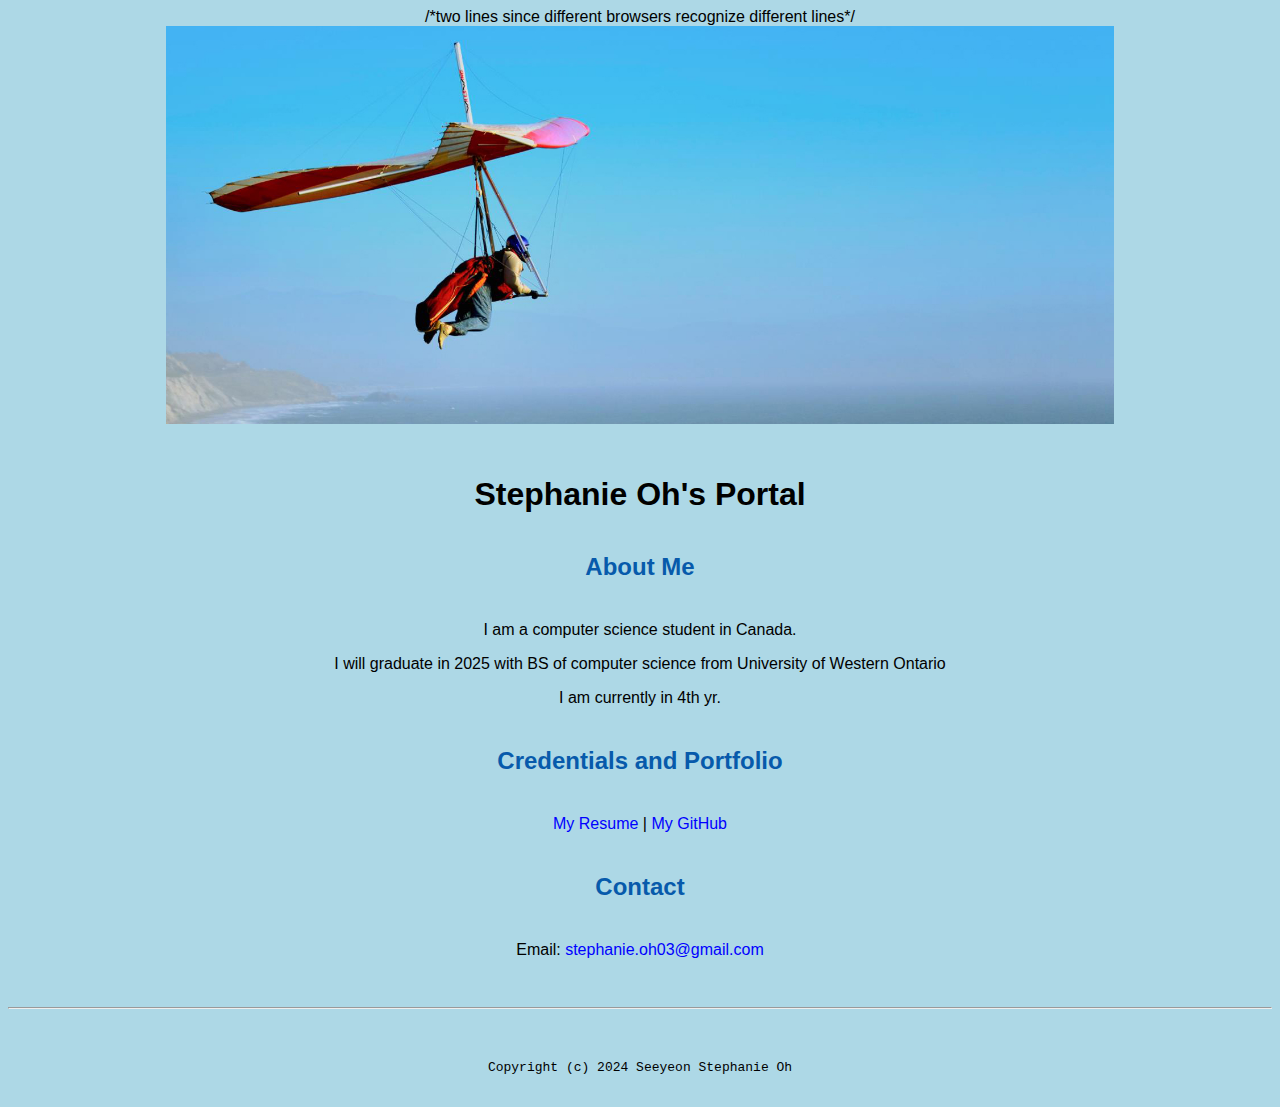
<file: index.html>
<!doctype html>

<!-- this is a comment for human! -->

<html lang="en">

  <header>
    <title>Seeyeon Stephanie Oh's Portal </title>
    <link rel="stylesheet" href="css/master.css">
    /*two lines since different browsers recognize different lines*/
    <link rel="FaviconIcon" href="favicon.ico" type="image/x-icon">
    <link rel="shortcut" href="favicon.ico" type="image/x-icon">
    <meta name="viewport" contwent="width-device-width, initial-scale=1, shrink-to-fit=no">
    <meta name="name" content="Seeyeon Stephanie Oh's Portal">
    <met name="robots" contet="noindex, nofollow">
  </header>

  <body>
    <img src="images/banner.jpg" width="75%" alt="banner">
    <h1>Stephanie Oh's Portal</h1>
    <h2>About Me</h2>
    <p>I am a computer science student in Canada.</p>
    <p>I will graduate in 2025 with BS of computer science from University of Western Ontario</p>
    <p>I am currently in 4th yr.</p>
    <h2>Credentials and Portfolio</h2>

    <p><a href="ResumeMar26.html">My Resume</a> | <a href="https://github.com/soh2970">My GitHub</a></p>
    <h2>Contact</h2>

    <p>Email: <a href="mailto:stephanie.oh03@gmail.com">stephanie.oh03@gmail.com</a></p>
  </body>

  <footer>
    <hr>
    <code>Copyright (c) 2024 Seeyeon Stephanie Oh</code>
  </footer>

</html>
</file>
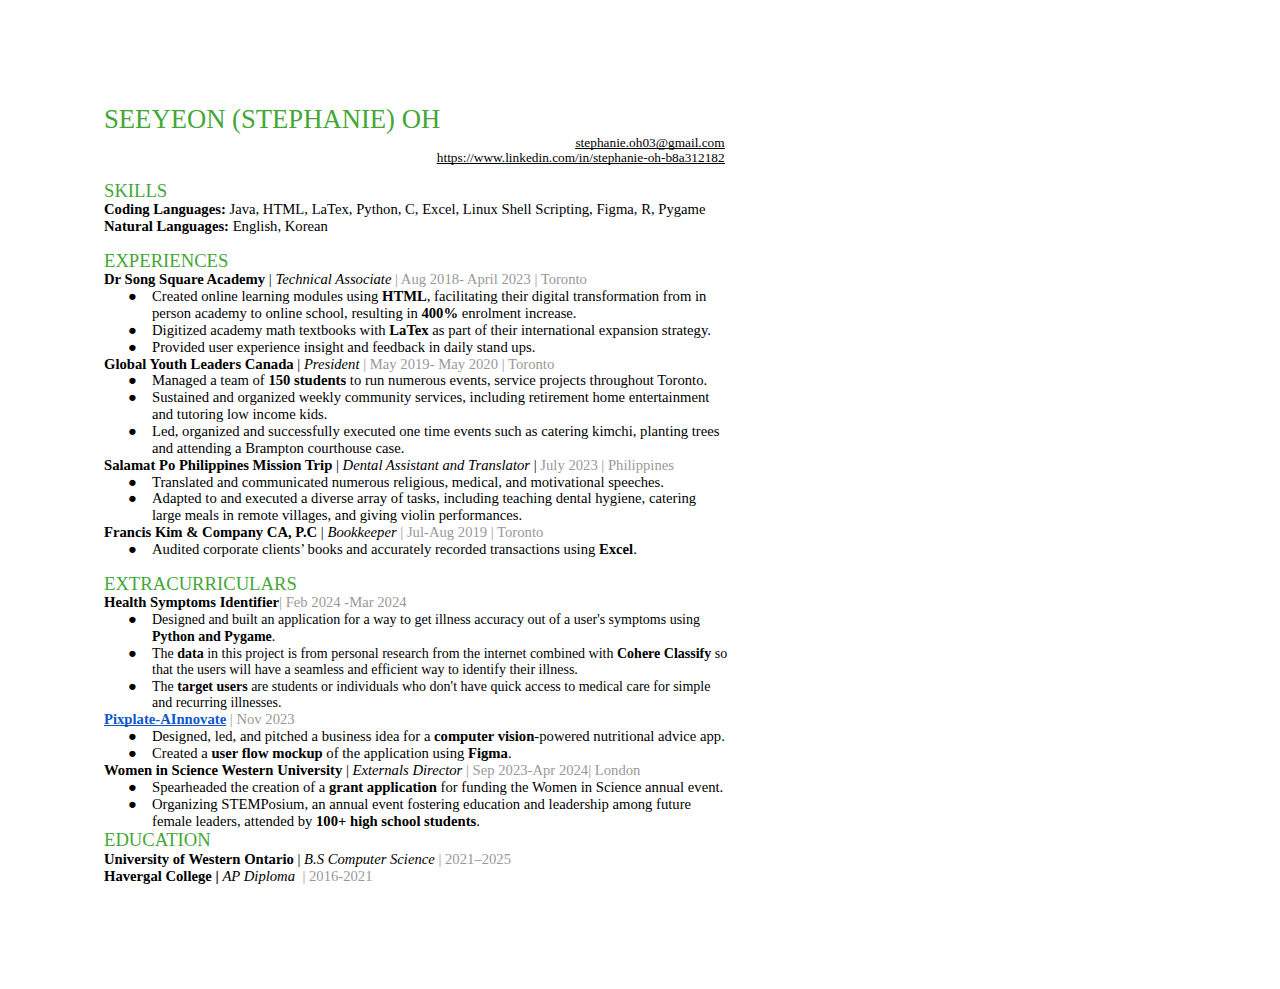
<file: ResumeMar26.html>
<html><head><meta content="text/html; charset=UTF-8" http-equiv="content-type"><style type="text/css">ol.lst-kix_jja5yaz221gr-6.start{counter-reset:lst-ctn-kix_jja5yaz221gr-6 0}.lst-kix_x8i09ejpvi6z-8>li:before{content:"\0025a0   "}.lst-kix_k32d63a3zq6j-1>li:before{content:"\0025cb   "}.lst-kix_k32d63a3zq6j-0>li:before{content:"\0025cf   "}.lst-kix_k32d63a3zq6j-4>li:before{content:"\0025cb   "}.lst-kix_k32d63a3zq6j-3>li:before{content:"\0025cf   "}.lst-kix_k32d63a3zq6j-2>li:before{content:"\0025a0   "}.lst-kix_jja5yaz221gr-7>li{counter-increment:lst-ctn-kix_jja5yaz221gr-7}.lst-kix_x8i09ejpvi6z-0>li:before{content:"\0025cf   "}.lst-kix_x8i09ejpvi6z-1>li:before{content:"\0025cb   "}.lst-kix_x8i09ejpvi6z-3>li:before{content:"\0025cf   "}.lst-kix_x8i09ejpvi6z-2>li:before{content:"\0025a0   "}.lst-kix_x8i09ejpvi6z-4>li:before{content:"\0025cb   "}.lst-kix_x8i09ejpvi6z-7>li:before{content:"\0025cb   "}.lst-kix_x8i09ejpvi6z-6>li:before{content:"\0025cf   "}.lst-kix_x8i09ejpvi6z-5>li:before{content:"\0025a0   "}.lst-kix_y09ya8j1kw5k-0>li:before{content:"\0025cf   "}.lst-kix_y09ya8j1kw5k-1>li:before{content:"\0025cb   "}.lst-kix_y09ya8j1kw5k-2>li:before{content:"\0025a0   "}.lst-kix_y09ya8j1kw5k-8>li:before{content:"\0025a0   "}.lst-kix_y09ya8j1kw5k-7>li:before{content:"\0025cb   "}.lst-kix_y09ya8j1kw5k-6>li:before{content:"\0025cf   "}.lst-kix_y09ya8j1kw5k-4>li:before{content:"\0025cb   "}.lst-kix_y09ya8j1kw5k-3>li:before{content:"\0025cf   "}.lst-kix_y09ya8j1kw5k-5>li:before{content:"\0025a0   "}ul.lst-kix_yy9203cr2md7-8{list-style-type:none}ol.lst-kix_jja5yaz221gr-1.start{counter-reset:lst-ctn-kix_jja5yaz221gr-1 0}ul.lst-kix_yy9203cr2md7-6{list-style-type:none}ol.lst-kix_jja5yaz221gr-0.start{counter-reset:lst-ctn-kix_jja5yaz221gr-0 0}ul.lst-kix_yy9203cr2md7-7{list-style-type:none}ul.lst-kix_yy9203cr2md7-4{list-style-type:none}ul.lst-kix_yy9203cr2md7-5{list-style-type:none}ul.lst-kix_yy9203cr2md7-2{list-style-type:none}ul.lst-kix_yy9203cr2md7-3{list-style-type:none}ol.lst-kix_jja5yaz221gr-7.start{counter-reset:lst-ctn-kix_jja5yaz221gr-7 0}ul.lst-kix_yy9203cr2md7-0{list-style-type:none}ul.lst-kix_yy9203cr2md7-1{list-style-type:none}.lst-kix_jja5yaz221gr-2>li{counter-increment:lst-ctn-kix_jja5yaz221gr-2}.lst-kix_jja5yaz221gr-5>li{counter-increment:lst-ctn-kix_jja5yaz221gr-5}.lst-kix_jja5yaz221gr-0>li:before{content:"" counter(lst-ctn-kix_jja5yaz221gr-0,decimal) ". "}.lst-kix_jja5yaz221gr-2>li:before{content:"" counter(lst-ctn-kix_jja5yaz221gr-2,lower-roman) ". "}.lst-kix_ldc1vaxuiedl-2>li:before{content:"\0025a0   "}.lst-kix_ldc1vaxuiedl-6>li:before{content:"\0025cf   "}.lst-kix_jja5yaz221gr-3>li{counter-increment:lst-ctn-kix_jja5yaz221gr-3}.lst-kix_jja5yaz221gr-4>li:before{content:"" counter(lst-ctn-kix_jja5yaz221gr-4,lower-latin) ". "}.lst-kix_ldc1vaxuiedl-4>li:before{content:"\0025cb   "}ul.lst-kix_xxge49sjbgm2-0{list-style-type:none}ul.lst-kix_xxge49sjbgm2-3{list-style-type:none}.lst-kix_813offw8t45m-3>li:before{content:"\0025cf   "}ul.lst-kix_xxge49sjbgm2-4{list-style-type:none}ul.lst-kix_xxge49sjbgm2-1{list-style-type:none}ul.lst-kix_xxge49sjbgm2-2{list-style-type:none}ul.lst-kix_xxge49sjbgm2-7{list-style-type:none}.lst-kix_813offw8t45m-5>li:before{content:"\0025a0   "}ul.lst-kix_xxge49sjbgm2-8{list-style-type:none}ul.lst-kix_xxge49sjbgm2-5{list-style-type:none}ul.lst-kix_xxge49sjbgm2-6{list-style-type:none}.lst-kix_ldc1vaxuiedl-8>li:before{content:"\0025a0   "}.lst-kix_jja5yaz221gr-4>li{counter-increment:lst-ctn-kix_jja5yaz221gr-4}.lst-kix_813offw8t45m-7>li:before{content:"\0025cb   "}ul.lst-kix_813offw8t45m-7{list-style-type:none}ul.lst-kix_813offw8t45m-8{list-style-type:none}ul.lst-kix_813offw8t45m-5{list-style-type:none}ul.lst-kix_813offw8t45m-6{list-style-type:none}ul.lst-kix_813offw8t45m-3{list-style-type:none}ul.lst-kix_813offw8t45m-4{list-style-type:none}ul.lst-kix_813offw8t45m-1{list-style-type:none}.lst-kix_jja5yaz221gr-8>li:before{content:"" counter(lst-ctn-kix_jja5yaz221gr-8,lower-roman) ". "}ul.lst-kix_90nxmjqjx6-8{list-style-type:none}ul.lst-kix_813offw8t45m-2{list-style-type:none}ul.lst-kix_813offw8t45m-0{list-style-type:none}.lst-kix_jja5yaz221gr-6>li:before{content:"" counter(lst-ctn-kix_jja5yaz221gr-6,decimal) ". "}ul.lst-kix_90nxmjqjx6-4{list-style-type:none}ul.lst-kix_90nxmjqjx6-5{list-style-type:none}ul.lst-kix_90nxmjqjx6-6{list-style-type:none}ul.lst-kix_90nxmjqjx6-7{list-style-type:none}ul.lst-kix_90nxmjqjx6-0{list-style-type:none}ul.lst-kix_90nxmjqjx6-1{list-style-type:none}ul.lst-kix_90nxmjqjx6-2{list-style-type:none}ul.lst-kix_90nxmjqjx6-3{list-style-type:none}.lst-kix_90nxmjqjx6-0>li:before{content:"\0025cf   "}.lst-kix_ldc1vaxuiedl-0>li:before{content:"\0025cf   "}.lst-kix_xxge49sjbgm2-0>li:before{content:"\0025cf   "}.lst-kix_xxge49sjbgm2-4>li:before{content:"\0025cb   "}.lst-kix_90nxmjqjx6-2>li:before{content:"\0025a0   "}.lst-kix_90nxmjqjx6-6>li:before{content:"\0025cf   "}.lst-kix_spzk81rvzpik-7>li:before{content:"\0025cb   "}.lst-kix_b9o9t9e518c-1>li:before{content:"\0025cb   "}.lst-kix_xxge49sjbgm2-2>li:before{content:"\0025a0   "}.lst-kix_90nxmjqjx6-4>li:before{content:"\0025cb   "}.lst-kix_spzk81rvzpik-3>li:before{content:"\0025cf   "}.lst-kix_spzk81rvzpik-5>li:before{content:"\0025a0   "}.lst-kix_g8lt44yrq9ny-7>li:before{content:"\0025cb   "}.lst-kix_g8lt44yrq9ny-5>li:before{content:"\0025a0   "}.lst-kix_90nxmjqjx6-8>li:before{content:"\0025a0   "}ul.lst-kix_b9o9t9e518c-0{list-style-type:none}.lst-kix_g8lt44yrq9ny-1>li:before{content:"\0025cb   "}ul.lst-kix_b9o9t9e518c-1{list-style-type:none}ul.lst-kix_b9o9t9e518c-2{list-style-type:none}.lst-kix_g8lt44yrq9ny-3>li:before{content:"\0025cf   "}.lst-kix_k32d63a3zq6j-5>li:before{content:"\0025a0   "}.lst-kix_k32d63a3zq6j-7>li:before{content:"\0025cb   "}.lst-kix_b9o9t9e518c-3>li:before{content:"\0025cf   "}.lst-kix_813offw8t45m-1>li:before{content:"\0025cb   "}ul.lst-kix_y09ya8j1kw5k-1{list-style-type:none}ul.lst-kix_y09ya8j1kw5k-0{list-style-type:none}.lst-kix_xxge49sjbgm2-8>li:before{content:"\0025a0   "}.lst-kix_b9o9t9e518c-7>li:before{content:"\0025cb   "}ul.lst-kix_b9o9t9e518c-7{list-style-type:none}ul.lst-kix_y09ya8j1kw5k-5{list-style-type:none}ul.lst-kix_b9o9t9e518c-8{list-style-type:none}ul.lst-kix_y09ya8j1kw5k-4{list-style-type:none}ul.lst-kix_y09ya8j1kw5k-3{list-style-type:none}ul.lst-kix_y09ya8j1kw5k-2{list-style-type:none}ul.lst-kix_b9o9t9e518c-3{list-style-type:none}.lst-kix_b9o9t9e518c-5>li:before{content:"\0025a0   "}ul.lst-kix_b9o9t9e518c-4{list-style-type:none}ul.lst-kix_y09ya8j1kw5k-8{list-style-type:none}.lst-kix_xxge49sjbgm2-6>li:before{content:"\0025cf   "}ul.lst-kix_b9o9t9e518c-5{list-style-type:none}ul.lst-kix_y09ya8j1kw5k-7{list-style-type:none}ul.lst-kix_b9o9t9e518c-6{list-style-type:none}ul.lst-kix_y09ya8j1kw5k-6{list-style-type:none}ul.lst-kix_spzk81rvzpik-8{list-style-type:none}ul.lst-kix_spzk81rvzpik-6{list-style-type:none}ul.lst-kix_spzk81rvzpik-7{list-style-type:none}ul.lst-kix_spzk81rvzpik-4{list-style-type:none}ul.lst-kix_spzk81rvzpik-5{list-style-type:none}ul.lst-kix_spzk81rvzpik-2{list-style-type:none}ul.lst-kix_spzk81rvzpik-3{list-style-type:none}ul.lst-kix_spzk81rvzpik-0{list-style-type:none}ul.lst-kix_spzk81rvzpik-1{list-style-type:none}ol.lst-kix_jja5yaz221gr-3.start{counter-reset:lst-ctn-kix_jja5yaz221gr-3 0}.lst-kix_vapf0kzghazd-5>li:before{content:"\0025a0   "}.lst-kix_vapf0kzghazd-7>li:before{content:"\0025cb   "}.lst-kix_vapf0kzghazd-6>li:before{content:"\0025cf   "}.lst-kix_spzk81rvzpik-0>li:before{content:"\0025cf   "}.lst-kix_spzk81rvzpik-1>li:before{content:"\0025cb   "}.lst-kix_vapf0kzghazd-8>li:before{content:"\0025a0   "}ol.lst-kix_jja5yaz221gr-8.start{counter-reset:lst-ctn-kix_jja5yaz221gr-8 0}.lst-kix_vapf0kzghazd-4>li:before{content:"\0025cb   "}.lst-kix_yy9203cr2md7-2>li:before{content:"\0025a0   "}.lst-kix_yy9203cr2md7-3>li:before{content:"\0025cf   "}ul.lst-kix_x8i09ejpvi6z-0{list-style-type:none}.lst-kix_vapf0kzghazd-3>li:before{content:"\0025cf   "}.lst-kix_vapf0kzghazd-2>li:before{content:"\0025a0   "}.lst-kix_vapf0kzghazd-1>li:before{content:"\0025cb   "}.lst-kix_yy9203cr2md7-7>li:before{content:"\0025cb   "}.lst-kix_vapf0kzghazd-0>li:before{content:"\0025cf   "}.lst-kix_yy9203cr2md7-0>li:before{content:"\0025cf   "}.lst-kix_yy9203cr2md7-1>li:before{content:"\0025cb   "}.lst-kix_yy9203cr2md7-8>li:before{content:"\0025a0   "}.lst-kix_jja5yaz221gr-8>li{counter-increment:lst-ctn-kix_jja5yaz221gr-8}ul.lst-kix_x8i09ejpvi6z-5{list-style-type:none}.lst-kix_yy9203cr2md7-6>li:before{content:"\0025cf   "}ul.lst-kix_x8i09ejpvi6z-6{list-style-type:none}ul.lst-kix_x8i09ejpvi6z-7{list-style-type:none}ul.lst-kix_x8i09ejpvi6z-8{list-style-type:none}ul.lst-kix_x8i09ejpvi6z-1{list-style-type:none}.lst-kix_yy9203cr2md7-4>li:before{content:"\0025cb   "}.lst-kix_yy9203cr2md7-5>li:before{content:"\0025a0   "}ul.lst-kix_x8i09ejpvi6z-2{list-style-type:none}ul.lst-kix_x8i09ejpvi6z-3{list-style-type:none}ul.lst-kix_x8i09ejpvi6z-4{list-style-type:none}ul.lst-kix_g8lt44yrq9ny-5{list-style-type:none}ul.lst-kix_g8lt44yrq9ny-4{list-style-type:none}ul.lst-kix_g8lt44yrq9ny-7{list-style-type:none}.lst-kix_ldc1vaxuiedl-1>li:before{content:"\0025cb   "}.lst-kix_ldc1vaxuiedl-3>li:before{content:"\0025cf   "}ul.lst-kix_g8lt44yrq9ny-6{list-style-type:none}ul.lst-kix_g8lt44yrq9ny-8{list-style-type:none}.lst-kix_jja5yaz221gr-3>li:before{content:"" counter(lst-ctn-kix_jja5yaz221gr-3,decimal) ". "}.lst-kix_ldc1vaxuiedl-5>li:before{content:"\0025a0   "}ul.lst-kix_g8lt44yrq9ny-1{list-style-type:none}ul.lst-kix_g8lt44yrq9ny-0{list-style-type:none}ul.lst-kix_g8lt44yrq9ny-3{list-style-type:none}.lst-kix_jja5yaz221gr-5>li:before{content:"" counter(lst-ctn-kix_jja5yaz221gr-5,lower-roman) ". "}ul.lst-kix_g8lt44yrq9ny-2{list-style-type:none}.lst-kix_813offw8t45m-2>li:before{content:"\0025a0   "}.lst-kix_813offw8t45m-4>li:before{content:"\0025cb   "}.lst-kix_813offw8t45m-6>li:before{content:"\0025cf   "}.lst-kix_ldc1vaxuiedl-7>li:before{content:"\0025cb   "}.lst-kix_jja5yaz221gr-1>li:before{content:"" counter(lst-ctn-kix_jja5yaz221gr-1,lower-latin) ". "}ul.lst-kix_ldc1vaxuiedl-1{list-style-type:none}ul.lst-kix_ldc1vaxuiedl-2{list-style-type:none}.lst-kix_813offw8t45m-8>li:before{content:"\0025a0   "}ul.lst-kix_ldc1vaxuiedl-0{list-style-type:none}ul.lst-kix_ldc1vaxuiedl-5{list-style-type:none}ul.lst-kix_ldc1vaxuiedl-6{list-style-type:none}ul.lst-kix_ldc1vaxuiedl-3{list-style-type:none}ul.lst-kix_ldc1vaxuiedl-4{list-style-type:none}ul.lst-kix_ldc1vaxuiedl-7{list-style-type:none}ul.lst-kix_ldc1vaxuiedl-8{list-style-type:none}.lst-kix_jja5yaz221gr-1>li{counter-increment:lst-ctn-kix_jja5yaz221gr-1}ol.lst-kix_jja5yaz221gr-2.start{counter-reset:lst-ctn-kix_jja5yaz221gr-2 0}.lst-kix_jja5yaz221gr-7>li:before{content:"" counter(lst-ctn-kix_jja5yaz221gr-7,lower-latin) ". "}.lst-kix_90nxmjqjx6-1>li:before{content:"\0025cb   "}ol.lst-kix_jja5yaz221gr-5.start{counter-reset:lst-ctn-kix_jja5yaz221gr-5 0}ul.lst-kix_vapf0kzghazd-5{list-style-type:none}.lst-kix_xxge49sjbgm2-1>li:before{content:"\0025cb   "}ol.lst-kix_jja5yaz221gr-7{list-style-type:none}.lst-kix_90nxmjqjx6-5>li:before{content:"\0025a0   "}ul.lst-kix_vapf0kzghazd-6{list-style-type:none}ol.lst-kix_jja5yaz221gr-8{list-style-type:none}ul.lst-kix_vapf0kzghazd-7{list-style-type:none}ol.lst-kix_jja5yaz221gr-5{list-style-type:none}ul.lst-kix_vapf0kzghazd-8{list-style-type:none}ol.lst-kix_jja5yaz221gr-6{list-style-type:none}ol.lst-kix_jja5yaz221gr-3{list-style-type:none}ol.lst-kix_jja5yaz221gr-4{list-style-type:none}ol.lst-kix_jja5yaz221gr-1{list-style-type:none}ol.lst-kix_jja5yaz221gr-2{list-style-type:none}.lst-kix_spzk81rvzpik-8>li:before{content:"\0025a0   "}ol.lst-kix_jja5yaz221gr-0{list-style-type:none}.lst-kix_b9o9t9e518c-0>li:before{content:"\0025cf   "}ol.lst-kix_jja5yaz221gr-4.start{counter-reset:lst-ctn-kix_jja5yaz221gr-4 0}.lst-kix_jja5yaz221gr-6>li{counter-increment:lst-ctn-kix_jja5yaz221gr-6}.lst-kix_xxge49sjbgm2-3>li:before{content:"\0025cf   "}.lst-kix_90nxmjqjx6-3>li:before{content:"\0025cf   "}.lst-kix_spzk81rvzpik-4>li:before{content:"\0025cb   "}.lst-kix_g8lt44yrq9ny-8>li:before{content:"\0025a0   "}.lst-kix_spzk81rvzpik-2>li:before{content:"\0025a0   "}.lst-kix_spzk81rvzpik-6>li:before{content:"\0025cf   "}.lst-kix_g8lt44yrq9ny-4>li:before{content:"\0025cb   "}.lst-kix_jja5yaz221gr-0>li{counter-increment:lst-ctn-kix_jja5yaz221gr-0}ul.lst-kix_vapf0kzghazd-0{list-style-type:none}ul.lst-kix_vapf0kzghazd-1{list-style-type:none}.lst-kix_90nxmjqjx6-7>li:before{content:"\0025cb   "}ul.lst-kix_vapf0kzghazd-2{list-style-type:none}.lst-kix_g8lt44yrq9ny-6>li:before{content:"\0025cf   "}ul.lst-kix_vapf0kzghazd-3{list-style-type:none}ul.lst-kix_vapf0kzghazd-4{list-style-type:none}.lst-kix_g8lt44yrq9ny-0>li:before{content:"\0025cf   "}.lst-kix_k32d63a3zq6j-8>li:before{content:"\0025a0   "}.lst-kix_b9o9t9e518c-8>li:before{content:"\0025a0   "}.lst-kix_g8lt44yrq9ny-2>li:before{content:"\0025a0   "}li.li-bullet-0:before{margin-left:-18pt;white-space:nowrap;display:inline-block;min-width:18pt}.lst-kix_k32d63a3zq6j-6>li:before{content:"\0025cf   "}ul.lst-kix_k32d63a3zq6j-4{list-style-type:none}ul.lst-kix_k32d63a3zq6j-3{list-style-type:none}.lst-kix_b9o9t9e518c-2>li:before{content:"\0025a0   "}.lst-kix_b9o9t9e518c-4>li:before{content:"\0025cb   "}ul.lst-kix_k32d63a3zq6j-2{list-style-type:none}.lst-kix_813offw8t45m-0>li:before{content:"\0025cf   "}ul.lst-kix_k32d63a3zq6j-1{list-style-type:none}ul.lst-kix_k32d63a3zq6j-0{list-style-type:none}.lst-kix_xxge49sjbgm2-5>li:before{content:"\0025a0   "}.lst-kix_b9o9t9e518c-6>li:before{content:"\0025cf   "}.lst-kix_xxge49sjbgm2-7>li:before{content:"\0025cb   "}ul.lst-kix_k32d63a3zq6j-8{list-style-type:none}ul.lst-kix_k32d63a3zq6j-7{list-style-type:none}ul.lst-kix_k32d63a3zq6j-6{list-style-type:none}ul.lst-kix_k32d63a3zq6j-5{list-style-type:none}ol{margin:0;padding:0}table td,table th{padding:0}.c7{background-color:#ffffff;color:#000000;font-weight:400;text-decoration:none;vertical-align:baseline;font-size:11pt;font-family:"Times New Roman";font-style:normal}.c1{color:#000000;font-weight:400;text-decoration:none;vertical-align:baseline;font-size:10pt;font-family:"Times New Roman";font-style:normal}.c2{padding-top:0pt;padding-bottom:0pt;line-height:1.15;orphans:2;widows:2;text-align:left}.c3{padding-top:0pt;padding-bottom:0pt;line-height:1.15;orphans:2;widows:2;text-align:right}.c12{color:#000000;text-decoration:none;vertical-align:baseline;font-size:11pt;font-style:normal}.c10{color:#43a735;text-decoration:none;vertical-align:baseline;font-size:14pt;font-style:normal}.c22{-webkit-text-decoration-skip:none;text-decoration:underline;text-decoration-skip-ink:none;font-size:10pt}.c15{-webkit-text-decoration-skip:none;color:#1155cc;text-decoration:underline;text-decoration-skip-ink:none}.c24{color:#000000;text-decoration:none;vertical-align:baseline;font-style:normal}.c19{text-decoration:none;vertical-align:baseline;font-size:11pt;font-style:normal}.c6{font-family:"Times New Roman";color:#999999;font-weight:400}.c11{background-color:#ffffff;max-width:468pt;padding:72pt 72pt 72pt 72pt}.c0{background-color:#ffffff;font-family:"Times New Roman";font-weight:700}.c9{font-weight:400;font-family:"Times New Roman"}.c8{padding:0;margin:0}.c5{margin-left:36pt;padding-left:0pt}.c21{color:inherit;text-decoration:inherit}.c14{font-size:14pt;color:#43a735}.c4{font-weight:700;font-family:"Times New Roman"}.c13{color:#b7b7b7}.c18{background-color:#ffffff}.c25{color:#43a735}.c16{font-size:10.5pt}.c20{height:11pt}.c23{font-size:20pt}.c17{font-style:italic}.title{padding-top:0pt;color:#000000;font-size:26pt;padding-bottom:3pt;font-family:"Arial";line-height:1.15;page-break-after:avoid;orphans:2;widows:2;text-align:left}.subtitle{padding-top:0pt;color:#666666;font-size:15pt;padding-bottom:16pt;font-family:"Arial";line-height:1.15;page-break-after:avoid;orphans:2;widows:2;text-align:left}li{color:#000000;font-size:11pt;font-family:"Arial"}p{margin:0;color:#000000;font-size:11pt;font-family:"Arial"}h1{padding-top:20pt;color:#000000;font-size:20pt;padding-bottom:6pt;font-family:"Arial";line-height:1.15;page-break-after:avoid;orphans:2;widows:2;text-align:left}h2{padding-top:18pt;color:#000000;font-size:16pt;padding-bottom:6pt;font-family:"Arial";line-height:1.15;page-break-after:avoid;orphans:2;widows:2;text-align:left}h3{padding-top:16pt;color:#434343;font-size:14pt;padding-bottom:4pt;font-family:"Arial";line-height:1.15;page-break-after:avoid;orphans:2;widows:2;text-align:left}h4{padding-top:14pt;color:#666666;font-size:12pt;padding-bottom:4pt;font-family:"Arial";line-height:1.15;page-break-after:avoid;orphans:2;widows:2;text-align:left}h5{padding-top:12pt;color:#666666;font-size:11pt;padding-bottom:4pt;font-family:"Arial";line-height:1.15;page-break-after:avoid;orphans:2;widows:2;text-align:left}h6{padding-top:12pt;color:#666666;font-size:11pt;padding-bottom:4pt;font-family:"Arial";line-height:1.15;page-break-after:avoid;font-style:italic;orphans:2;widows:2;text-align:left}</style></head><body class="c11 doc-content"><div><p class="c2"><span class="c9 c23 c25">SEEYEON (STEPHANIE) OH</span><span class="c9 c23">&nbsp;&nbsp;&nbsp;&nbsp;&nbsp;&nbsp;&nbsp;&nbsp;&nbsp;&nbsp;&nbsp;&nbsp;&nbsp;&nbsp;&nbsp;&nbsp;&nbsp;&nbsp;&nbsp;&nbsp;&nbsp;&nbsp;&nbsp;&nbsp;&nbsp;&nbsp;&nbsp;&nbsp;&nbsp;&nbsp;&nbsp;&nbsp;&nbsp; &nbsp;</span></p><p class="c3"><span class="c9 c22"><a class="c21" href="mailto:stephanie.oh03@gmail.com">stephanie.oh03@gmail.com</a></span><span class="c1">&nbsp;</span></p><p class="c3"><span class="c22 c9"><a class="c21" href="https://www.google.com/url?q=https://www.linkedin.com/in/stephanie-oh-b8a312182&amp;sa=D&amp;source=editors&amp;ust=1716151178085086&amp;usg=AOvVaw3FlWiH1L3NuWgD3XKm6DUN">https://www.linkedin.com/in/stephanie-oh-b8a312182</a></span><span class="c1">&nbsp;</span></p><p class="c2 c20"><span class="c1"></span></p></div><p class="c2"><span class="c10 c9">SKILLS</span></p><p class="c2"><span class="c4">Coding Languages:</span><span class="c12 c9">&nbsp;Java, HTML, LaTex, Python, C, Excel, Linux Shell Scripting, Figma, R, Pygame</span></p><p class="c2"><span class="c4">Natural Languages:</span><span class="c9 c12">&nbsp;English, Korean</span></p><p class="c2 c20"><span class="c10 c9"></span></p><p class="c2"><span class="c9 c14">EXPERIENCES</span></p><p class="c2"><span class="c4">Dr Song Square Academy</span><span class="c9">&nbsp;| </span><span class="c9 c17">Technical Associate</span><span class="c9 c13">&nbsp;</span><span class="c6 c19">| Aug 2018- April 2023 | Toronto</span></p><ul class="c8 lst-kix_x8i09ejpvi6z-0 start"><li class="c2 c5 li-bullet-0"><span class="c9">Created online learning modules using </span><span class="c4">HTML</span><span class="c9">,</span><span class="c9">&nbsp;facilitating their digital transformation from in person academy to online school, resulting in </span><span class="c4">400%</span><span class="c9">&nbsp;enrolment increase.</span></li><li class="c2 c5 li-bullet-0"><span class="c9">Digitized academy math textbooks with </span><span class="c4">LaTex </span><span class="c12 c9">as part of their international expansion strategy.</span></li><li class="c2 c5 li-bullet-0"><span class="c12 c9">Provided user experience insight and feedback in daily stand ups.</span></li></ul><p class="c2"><span class="c4">Global Youth Leaders Canada</span><span class="c9">&nbsp;| </span><span class="c9 c17">President</span><span class="c6">&nbsp;| May 2019- May 2020 | Toronto</span></p><ul class="c8 lst-kix_k32d63a3zq6j-0 start"><li class="c2 c5 li-bullet-0"><span class="c9 c18">Managed a team of </span><span class="c0">150 students</span><span class="c7">&nbsp;to run numerous events, service projects throughout Toronto.</span></li><li class="c2 c5 li-bullet-0"><span class="c7">Sustained and organized weekly community services, including retirement home entertainment and tutoring low income kids.</span></li><li class="c2 c5 li-bullet-0"><span class="c9 c18">Led, organized and successfully executed one time events such as catering kimchi, planting trees and attending a Brampton courthouse case.</span></li></ul><p class="c2"><span class="c4">Salamat Po Philippines Mission Trip</span><span class="c9">&nbsp;| </span><span class="c9 c17">Dental Assistant and Translator</span><span class="c9">&nbsp;| </span><span class="c6">July 2023 | Philippines</span></p><ul class="c8 lst-kix_vapf0kzghazd-0 start"><li class="c2 c5 li-bullet-0"><span class="c12 c9">Translated and communicated numerous religious, medical, and motivational speeches.</span></li><li class="c2 c5 li-bullet-0"><span class="c9">Adapted to and executed a diverse array of tasks, including teaching dental hygiene, catering large meals in remote villages, and giving violin performances.</span></li></ul><p class="c2"><span class="c4">Francis Kim &amp; Company CA, P.C</span><span class="c9">&nbsp;| </span><span class="c9 c17">Bookkeeper</span><span class="c9">&nbsp;</span><span class="c19 c6">| Jul-Aug 2019 | Toronto</span></p><ul class="c8 lst-kix_y09ya8j1kw5k-0 start"><li class="c2 c5 li-bullet-0"><span class="c9">Audited corporate clients&rsquo; books and accurately recorded transactions using </span><span class="c4">Excel</span><span class="c9">.</span></li></ul><p class="c2 c20"><span class="c9 c10"></span></p><p class="c2"><span class="c9 c14">EXTRACURRICULARS</span></p><p class="c2"><span class="c4">Health Symptoms Identifier</span><span class="c19 c6">| Feb 2024 -Mar 2024</span></p><ul class="c8 lst-kix_spzk81rvzpik-0 start"><li class="c2 c5 li-bullet-0"><span class="c9 c18 c16">Designed and built an application for a way to get illness accuracy out of a user&#39;s symptoms using </span><span class="c0 c16">Python and Pygame</span><span class="c24 c9 c18 c16">.</span></li><li class="c2 c5 li-bullet-0"><span class="c9 c18 c16">The </span><span class="c0 c16">data</span><span class="c9 c18 c16">&nbsp;in this project is from personal research from the internet combined with </span><span class="c0 c16">Cohere Classify </span><span class="c24 c9 c18 c16">so that the users will have a seamless and efficient way to identify their illness.</span></li><li class="c2 c5 li-bullet-0"><span class="c9 c18 c16">The </span><span class="c0 c16">target users</span><span class="c9 c16 c18">&nbsp;are students or individuals who don&#39;t have quick access to medical care for simple and recurring illnesses. </span></li></ul><p class="c2"><span class="c4 c15"><a class="c21" href="https://www.google.com/url?q=https://docs.google.com/presentation/d/1yQ_n9ZO35USDDDXUeFAwtJnHm5sLzhxtrbWCVfiKu74/edit&amp;sa=D&amp;source=editors&amp;ust=1716151178083619&amp;usg=AOvVaw1ddnJjEoNySIhdb1w1MbNO">Pixplate-AInnovate</a></span><span class="c4">&nbsp;</span><span class="c19 c6">| Nov 2023 </span></p><ul class="c8 lst-kix_813offw8t45m-0 start"><li class="c2 c5 li-bullet-0"><span class="c9">Designed, led, and pitched a business idea for a </span><span class="c4">computer vision</span><span class="c12 c9">-powered nutritional advice app. </span></li><li class="c2 c5 li-bullet-0"><span class="c9">Created a </span><span class="c4">user flow mockup</span><span class="c9">&nbsp;of the application using </span><span class="c4">Figma</span><span class="c9">.</span></li></ul><p class="c2"><span class="c4">Women in Science Western University</span><span class="c9">&nbsp;| </span><span class="c9 c17">Externals Director</span><span class="c9">&nbsp;</span><span class="c19 c6">| Sep 2023-Apr 2024| London</span></p><ul class="c8 lst-kix_b9o9t9e518c-0 start"><li class="c2 c5 li-bullet-0"><span class="c9">Spearheaded the creation of a </span><span class="c4">grant application</span><span class="c12 c9">&nbsp;for funding the Women in Science annual event. </span></li><li class="c2 c5 li-bullet-0"><span class="c9">Organizing STEMPosium, an annual event fostering education and leadership among future female leaders, attended by </span><span class="c4">100+ high school students</span><span class="c9">.</span></li></ul><p class="c2"><span class="c10 c9">EDUCATION</span></p><p class="c2"><span class="c4">University of Western Ontario</span><span class="c9">&nbsp;| </span><span class="c9 c17">B.S Computer Science </span><span class="c19 c6">| 2021&ndash;2025</span></p><p class="c2"><span class="c4">Havergal College |</span><span class="c4 c17">&nbsp;</span><span class="c9 c17">AP Diploma</span><span class="c0">&nbsp;</span><span class="c6 c17">&nbsp;</span><span class="c6">| 2016-2021</span></p></body></html>
</file>
<file: css/master.css>
/* Cascading stylesheet for the website */

/* Text inside these asterisks and slashes are comments for human */

  a {
    color: blue;/* set the text color to blue here */
    text-decoration: none; /* This means we do not want hyperlinks to be underlined */
  }

  a:hover {
    color: red; /* set the text color to red here */
    text-decoration: none; /* This means we do not want hyperlinks to be underlined */
  }

  body {
    background-color: lightblue; /* set the background color here */
    color: black; /* set the text color to black here */
    font-family: Arial, Helvetica, sans-serif;/* set the font here if arial available use that else helvetica else sans serif*/
    text-align: center; /* set the text alignment here */
   }

  footer { /*html element*/
    margin-top: 2rem; /*root element*/
    margin-bottom: 2rem;
  }

  h1 {
    margin-bottom: 0.5rem;
    margin-top: 3rem;
   }

  h2 { /*overwritten colour*/
    color: #075AAB; /* set the text color of to #075AAB here hexa color */
    margin-bottom: 2.5rem;
    margin-top: 2.5rem;
   }

  h3 {
    margin-bottom: 0;
    margin-top: 2rem;
  }

  h4 {
    margin-bottom: 1rem;
    margin-top: 0.5rem;
  }

  h5 {
    margin-top: 0.5rem;
  }

  hr {
    margin-bottom: 3rem;
    margin-top: 3rem;
  }

  /* this controls how the bullet points in the resume page looks */
  ul {
    display: table;
    margin: 0 auto;
    text-align: left;
  }
</file>
